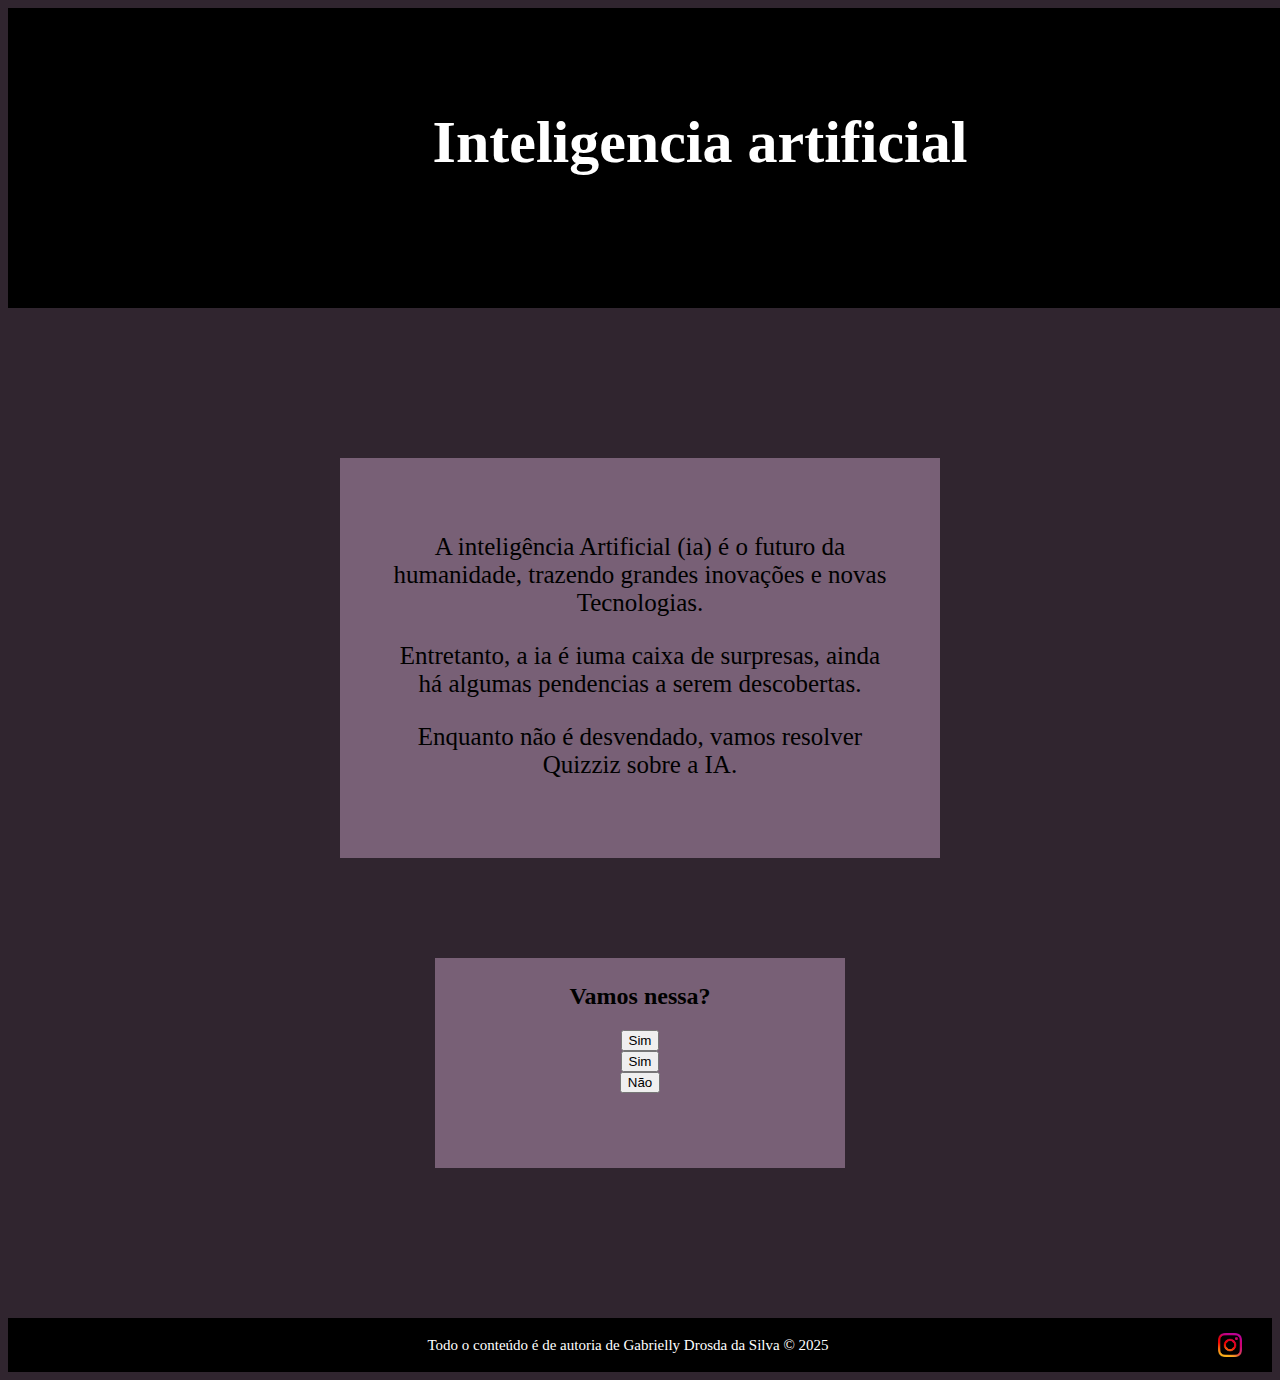
<file: index.html>
<!DOCTYPE html>
<html lang="pt-BR">
<head>
  <meta charset="UTF-8">
  <meta name="viewport" content="width=device-width, initial-scale=1.0">
  <title>Futuro da Ia</title>
    <link rel="stylesheet" href="style.css">

</head>
<body>
  <div class="cabecalho">
    <h1>Inteligencia artificial </h1>
  </div>
  <div class="texto1">
  <p>A inteligência Artificial (ia) é o futuro da humanidade, trazendo grandes inovações e novas Tecnologias.</p>
    <p>Entretanto, a ia é iuma caixa de surpresas, ainda há algumas pendencias a serem descobertas.</p>
    <p>Enquanto não é desvendado, vamos resolver Quizziz sobre a IA.</p>
  
  </div>
  
  <div class="caixaEscolha">
    <h2>Vamos nessa?</h2>
    <a href="index2.html"><button>Sim</button></a>
      <div class="botaoUm">
            <a href="index2.html"><button>Sim</button></a>
      </div>
      <div class="botaoDois">
        <button>Não</button>
      </div>
  </div>
  

    <footer class="rodape">
  <div class="rodapetexto">

  <span class="autoria-textos">Todo o conteúdo é de autoria de Gabrielly Drosda da Silva © 2025</span>

</div>
  <a href="https://www.instagram.com/_just_gaby_0/" target="_blank" class="instagram-link">
    <img class="Logoinstagram" src="img/instagram.png" alt="Instagram" />
  </a>
</footer>

  
  <script src="script.js"></script>
</body>
</html>
</file>
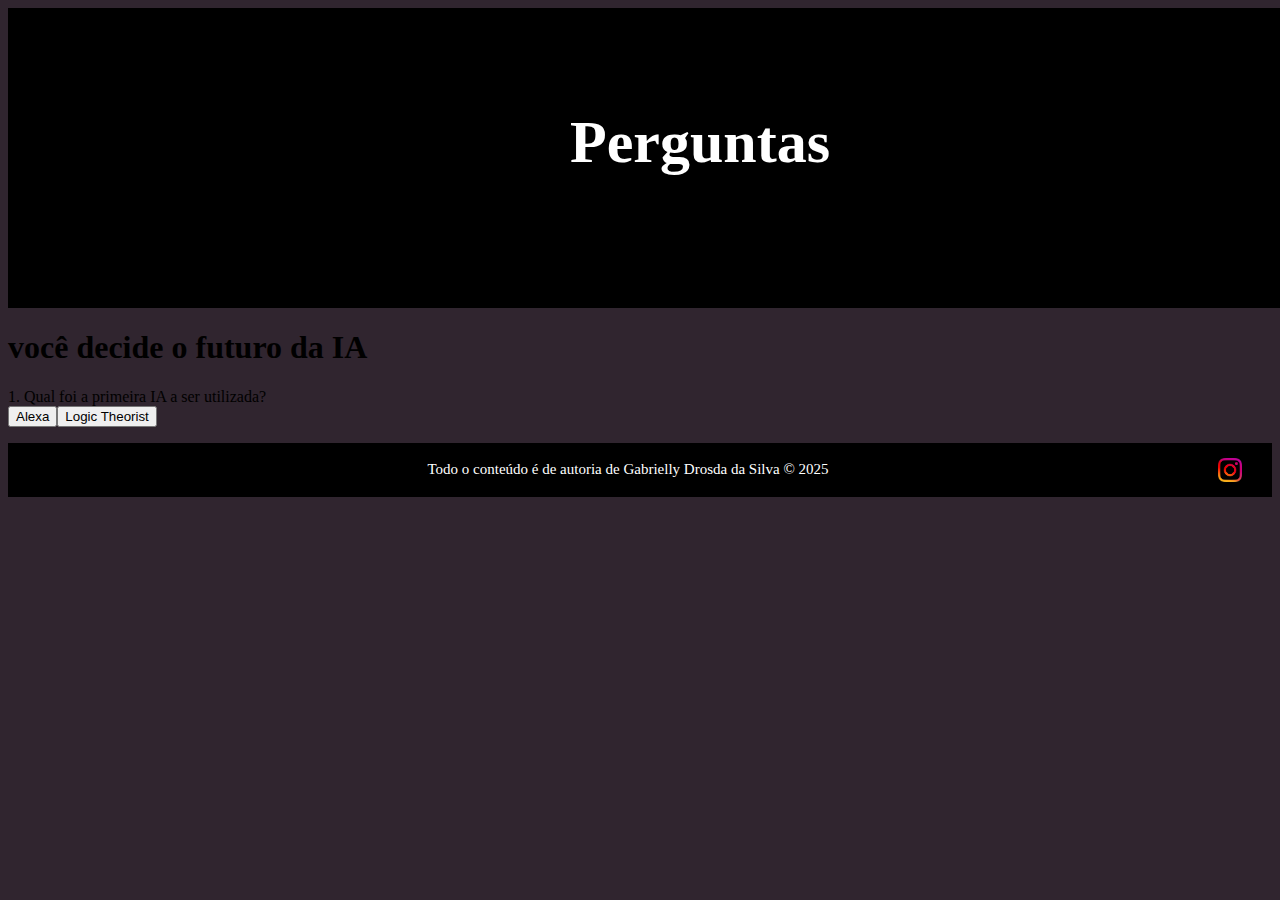
<file: index2.html>
<!DOCTYPE html>
<html lang="en">
<head>
    <meta charset="UTF-8">
    <meta name="viewport" content="width=device-width, initial-scale=1.0">
    <title>Document</title>
      <link rel="stylesheet" href="style.css">

</head>
<body>
  <div class="cabecalho">
    <h1>Perguntas </h1>
  </div>
       <div class="caixa-principal">
        <h1>você decide o futuro da IA</h1>
        <div class="caixa-perguntas"></div>
        <div class="caixa-alternativas"></div>
        <div class="caixa-resultado"></div>
        <p class="texto-resultado"></p>
   </div>
      <footer class="rodape">
  <div class="rodapetexto">

  <span class="autoria-textos">Todo o conteúdo é de autoria de Gabrielly Drosda da Silva © 2025</span>

</div>
  <a href="https://www.instagram.com/_just_gaby_0/" target="_blank" class="instagram-link">
    <img class="Logoinstagram" src="img/instagram.png" alt="Instagram" />
  </a>
</footer>

  
  <script src="script.js"></script>
</body>
    
    
</body>
</html>
</file>
<file: style.css>
body{
  background-color:#30252F;
  
}
.cabecalho{
  margin-top:0;
  margin-left:auto;
  margin-right: auto;
  width:100%;
 height:180px;
  background-color: #000000;
  color:#FFFFFF;
  text-align:center;
  padding:60px;
  font-size:30px;
  
}


.texto1{
 background-color:#786076;
  width:500px;
  height:300px;
  margin-left:auto;
  margin-right:auto;
  text-align:center;
  padding:50px;
  font-size:25px;
 margin-top:150px; 
}
.caixaEscolha{
  background-color:#786076;
  margin-top:100px;
  height:200px;
  width:400px;
  padding:5px;
  margin-bottom:150px;
  margin-left:auto;
  margin-right:auto;
  text-align: center;
}

caixa-perguntas{
   background-color:#786076;
  margin-top:100px;
  height:200px;
  width:400px;
  padding:5px;
  margin-bottom:150px;
  margin-left:auto;
  margin-right:auto;
  text-align: center;
}
.rodape {
  display: flex;
  justify-content: space-between;
  align-items: center;
  padding: 15px 30px;
  background-color: #000000;
  font-size: 14px;
  color: #ffffff;
  box-sizing: border-box;
  flex-wrap: wrap;
  row-gap: 5px;
  margin-left: 0;
  margin-right: 0;

}
.rodapetexto{
  text-align: center;
  color:#FFFFFF;
  margin-left: auto;
  margin-right: auto;
  font-size: 15px;
}

.info-link {
  display: flex;
  align-items: center;
  cursor: pointer;
  text-decoration: none;
  color: #ffffff;
}


.instagram-link {
  display: flex;
  align-items: center;
}

.Logoinstagram{
  width: 24px;
  height: 24px;
  cursor: pointer;
  transition: transform 0.2s ease;
}

.logoinstagram:hover {
  transform: scale(1.1);
}

.rodapetexto{
  display: flex;
flex-direction: column;
justify-content: center;
text-align: center;
}
</file>
